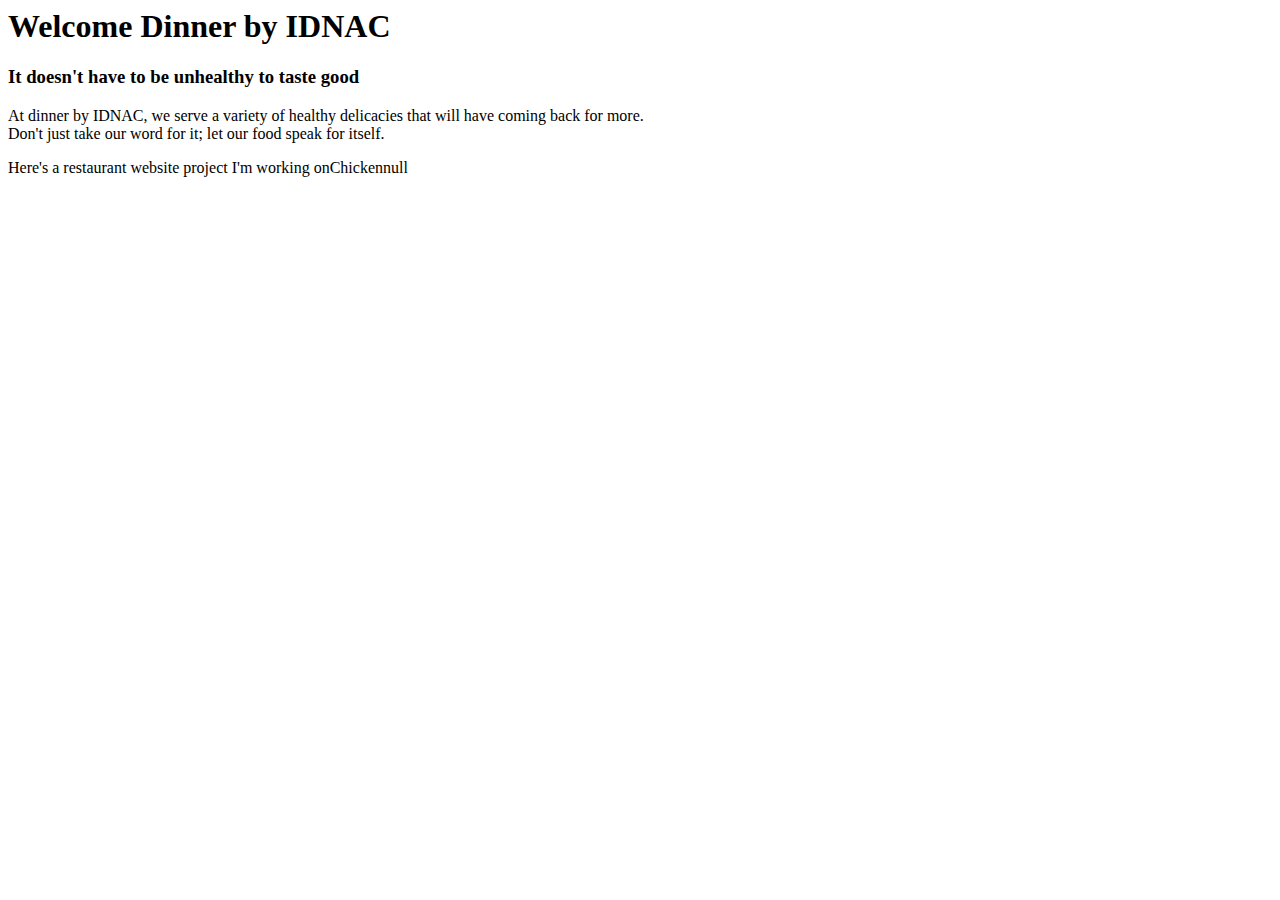
<file: My_Work/JavaScript/Practice.html>
<html>
	<head>
		
	</head>

	<body>
		<h1> Welcome Dinner by IDNAC</h1>
		<h3> It doesn't have to be unhealthy to taste good </h3>
		<p> At dinner by IDNAC, we serve a variety of healthy delicacies that will have coming back for more. <br>Don't just take our word for it; let our food speak for itself.</p>
	</body>

	<footer>
		<script src="Practice.js"></script>
	</footer>





</html>
</file>
